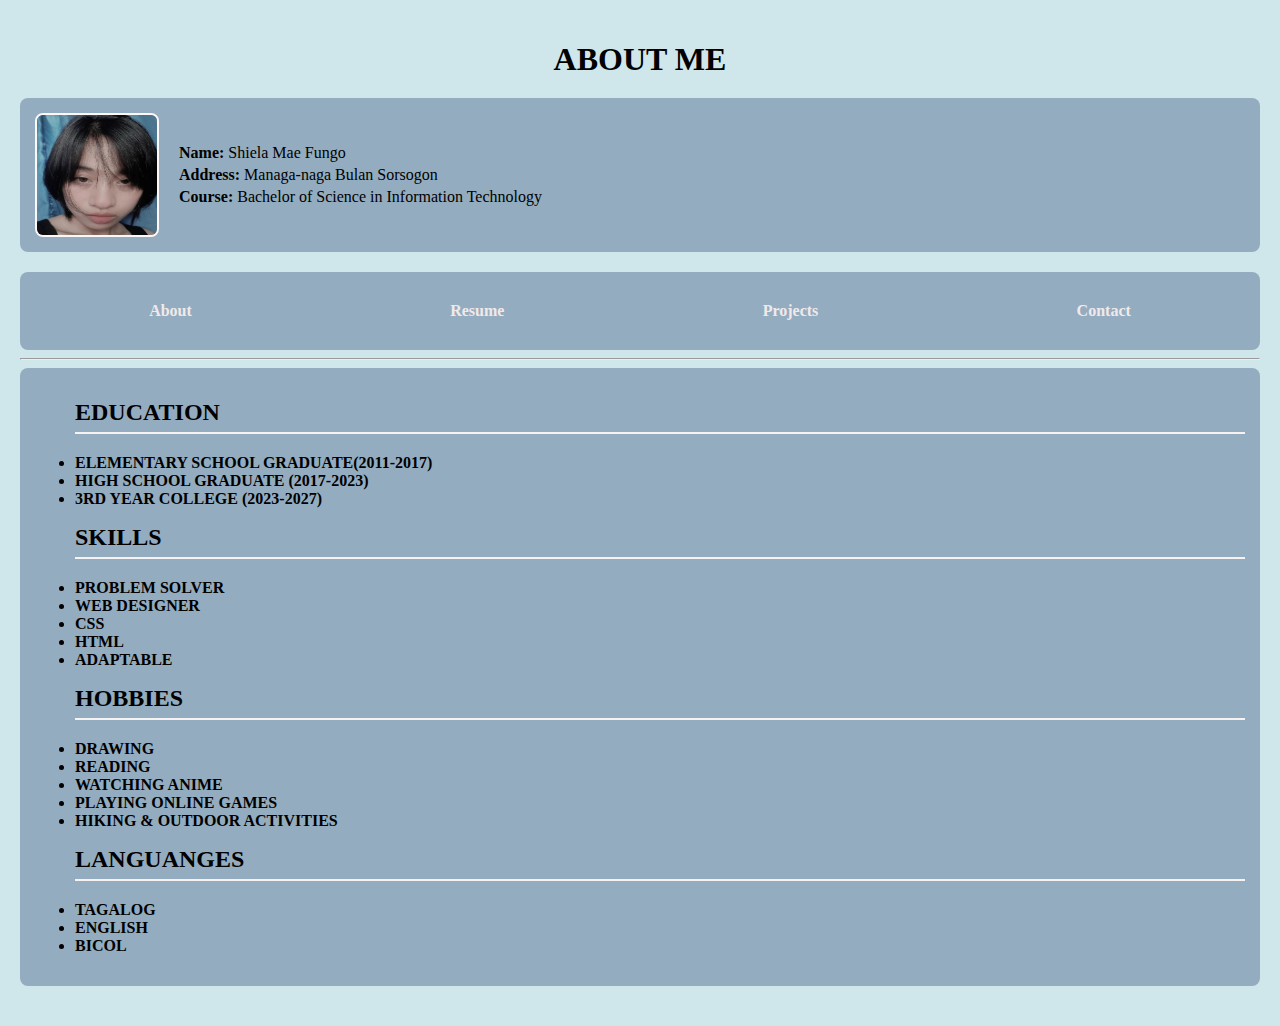
<file: index.html>
<!DOCTYPE html>
<html lang="en">
<head>
    <meta charset="utf-8" />
    <title>About</title>
    <link rel="stylesheet" href="style.css">
</head>
<body>
    <h1>ABOUT ME</h1>
    <div class="header">
        <img src="fungo.jpg" alt="profile-Picture" class="profile-pic">
        <div class="info">
            <p><strong>Name:</strong> Shiela Mae Fungo</p>
            <p><strong>Address:</strong> Managa-naga Bulan Sorsogon</p>
            <p><strong>Course:</strong> Bachelor of Science in Information Technology</p>
        </div>
    </div>
    <nav>
        <a href="index.html">About</a>
        <a href="resume.html">Resume</a>
        <a href="projects.html">Projects</a>
        <a href="contact.html">Contact</a>
    </nav>
    <hr>
    <div class="section" id="main-content">
        <!-- Add your content here -->
         <ul>
         <h2>EDUCATION</h2>
        <li><strong>ELEMENTARY SCHOOL GRADUATE(2011-2017)</strong></li>
        <li><strong>HIGH SCHOOL GRADUATE (2017-2023)</strong></li>
        <li><strong>3RD YEAR COLLEGE (2023-2027)</strong></li>    
        </ul>
        <ul>
         <h2>SKILLS</h2>
        <li><strong>PROBLEM SOLVER</strong></li>
        <li><strong>WEB DESIGNER</strong></li>
        <li><strong>CSS</strong></li>
        <li><strong>HTML</strong></li>
        <li><strong>ADAPTABLE</strong></li>     
        </ul>
        <ul>
         <h2>HOBBIES</h2>
        <li><strong>DRAWING</strong></li>
        <li><strong>READING</strong></li>
        <li><strong>WATCHING ANIME </strong></li>
        <li><strong>PLAYING ONLINE GAMES</strong></li>
        <li><strong>HIKING & OUTDOOR ACTIVITIES</strong></li>     
        </ul>
        <ul>
         <h2>LANGUANGES</h2>
        <li><strong>TAGALOG</strong></li>
        <li><strong>ENGLISH</strong></li>
        <li><strong>BICOL</strong></li> 
        </ul>
        </ul>
    </div>
</body>
</html>
</file>
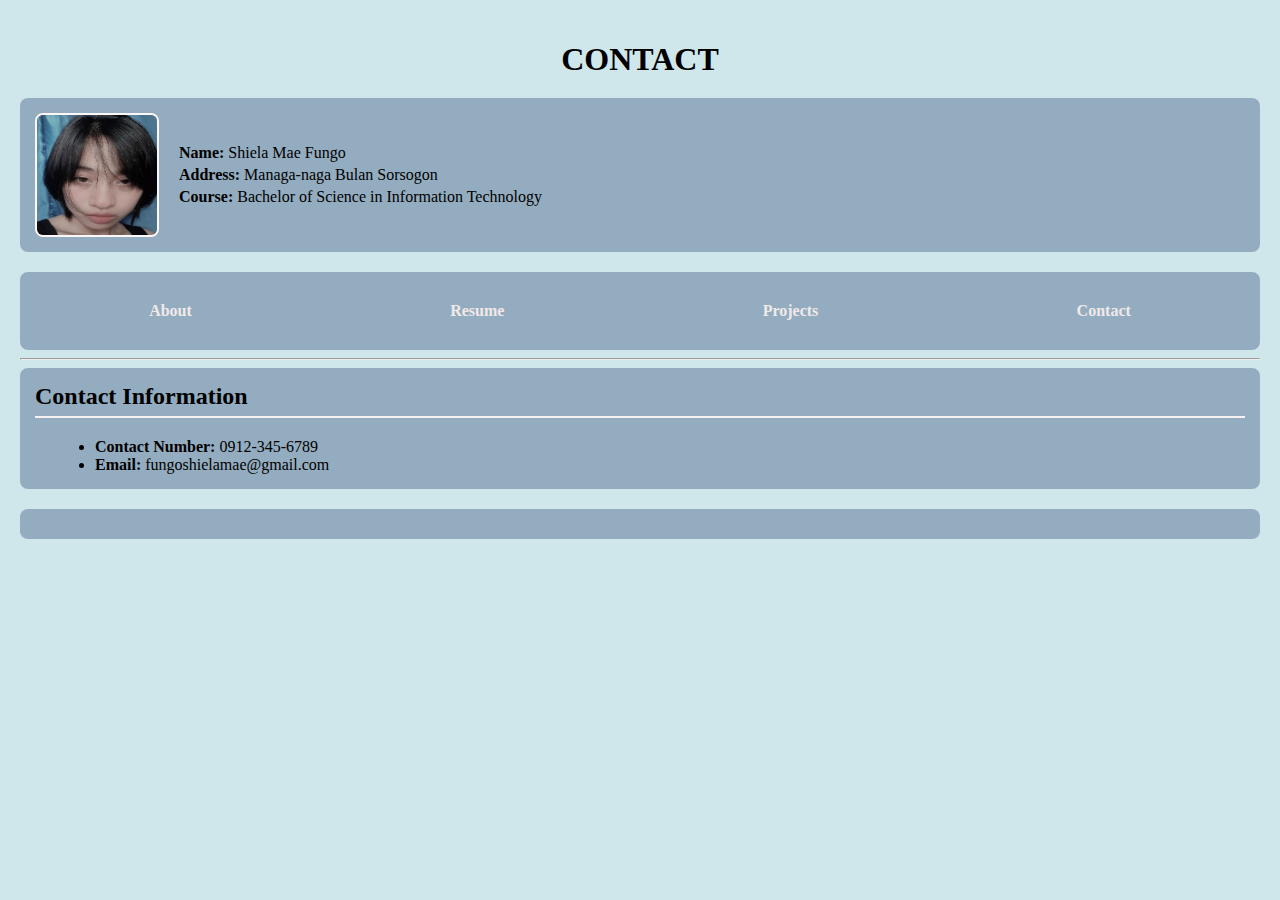
<file: contact.html>
<!DOCTYPE html>
<html lang="en">
<head>
    <meta charset="utf-8" />
    <title>Contact Me</title>
    <link rel="stylesheet" href="style.css">
</head>
<body>
    <h1>CONTACT</h1>
    <div class="header">
        <img src="fungo.jpg" alt="profile-Picture" class="profile-pic">
        <div class="info">
            <p><strong>Name:</strong> Shiela Mae Fungo</p>
            <p><strong>Address:</strong> Managa-naga Bulan Sorsogon</p>
            <p><strong>Course:</strong> Bachelor of Science in Information Technology</p>
        </div>
    </div>
    <nav>
        <a href="index.html">About</a>
        <a href="resume.html">Resume</a>
        <a href="projects.html">Projects</a>
        <a href="contact.html">Contact</a>
    </nav>
    <hr>
    <div class="section">
        <h2>Contact Information</h2>
        <ul class="edu-list">
            <li><strong>Contact Number:</strong> 0912-345-6789</li>
            <li><strong>Email:</strong> fungoshielamae@gmail.com</li>
        </ul>
    </div>
    <div class="section" id="main-content">
        <!-- Add your content here -->
    </div>
</body>
</html>
</file>
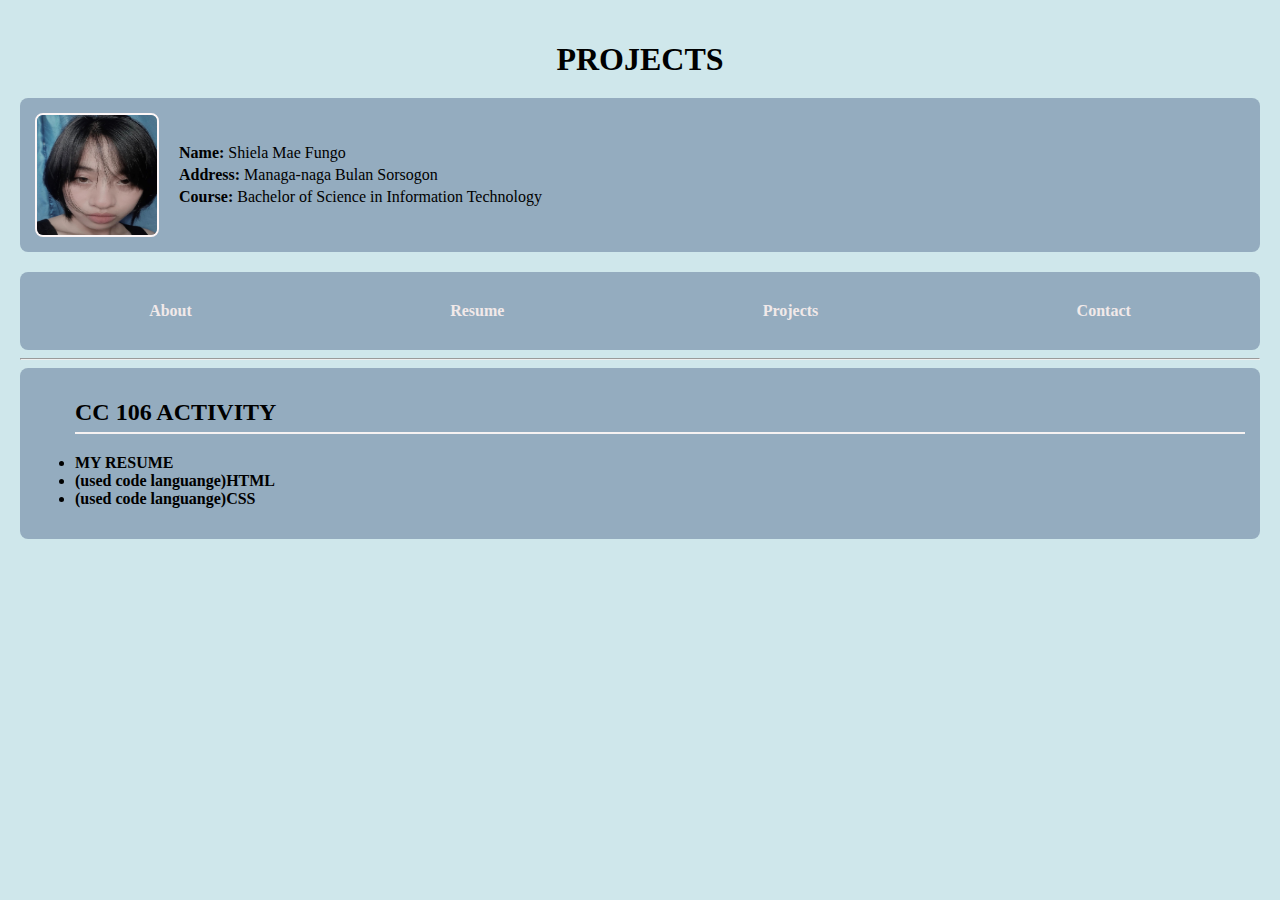
<file: Projects.html>
<!DOCTYPE html>
<html lang="en">
<head>
    <meta charset="utf-8" />
    <title>My Projects</title>
    <link rel="stylesheet" href="style.css">
</head>
<body>
    <h1>PROJECTS</h1>
    <div class="header">
        <img src="fungo.jpg" alt="profile-Picture" class="profile-pic">
        <div class="info">
            <p><strong>Name:</strong> Shiela Mae Fungo</p>
            <p><strong>Address:</strong> Managa-naga Bulan Sorsogon</p>
            <p><strong>Course:</strong> Bachelor of Science in Information Technology</p>
        </div>
    </div>
        <nav>
            <a href="index.html">About</a>
            <a href="resume.html">Resume</a>
            <a href="projects.html">Projects</a>
            <a href="contact.html">Contact</a>
        </nav>
    <hr>
    <div class="section" id="main-content">
        <!-- Add your content here -->
         <ul>
         <h2>CC 106 ACTIVITY</h2>
        <li><strong> MY RESUME </strong></li>
        <li><strong>(used code languange)HTML</strong></li>
        <li><strong>(used code languange)CSS</strong></li>    
        </ul>
    </div>
</body>
</html>
</file>
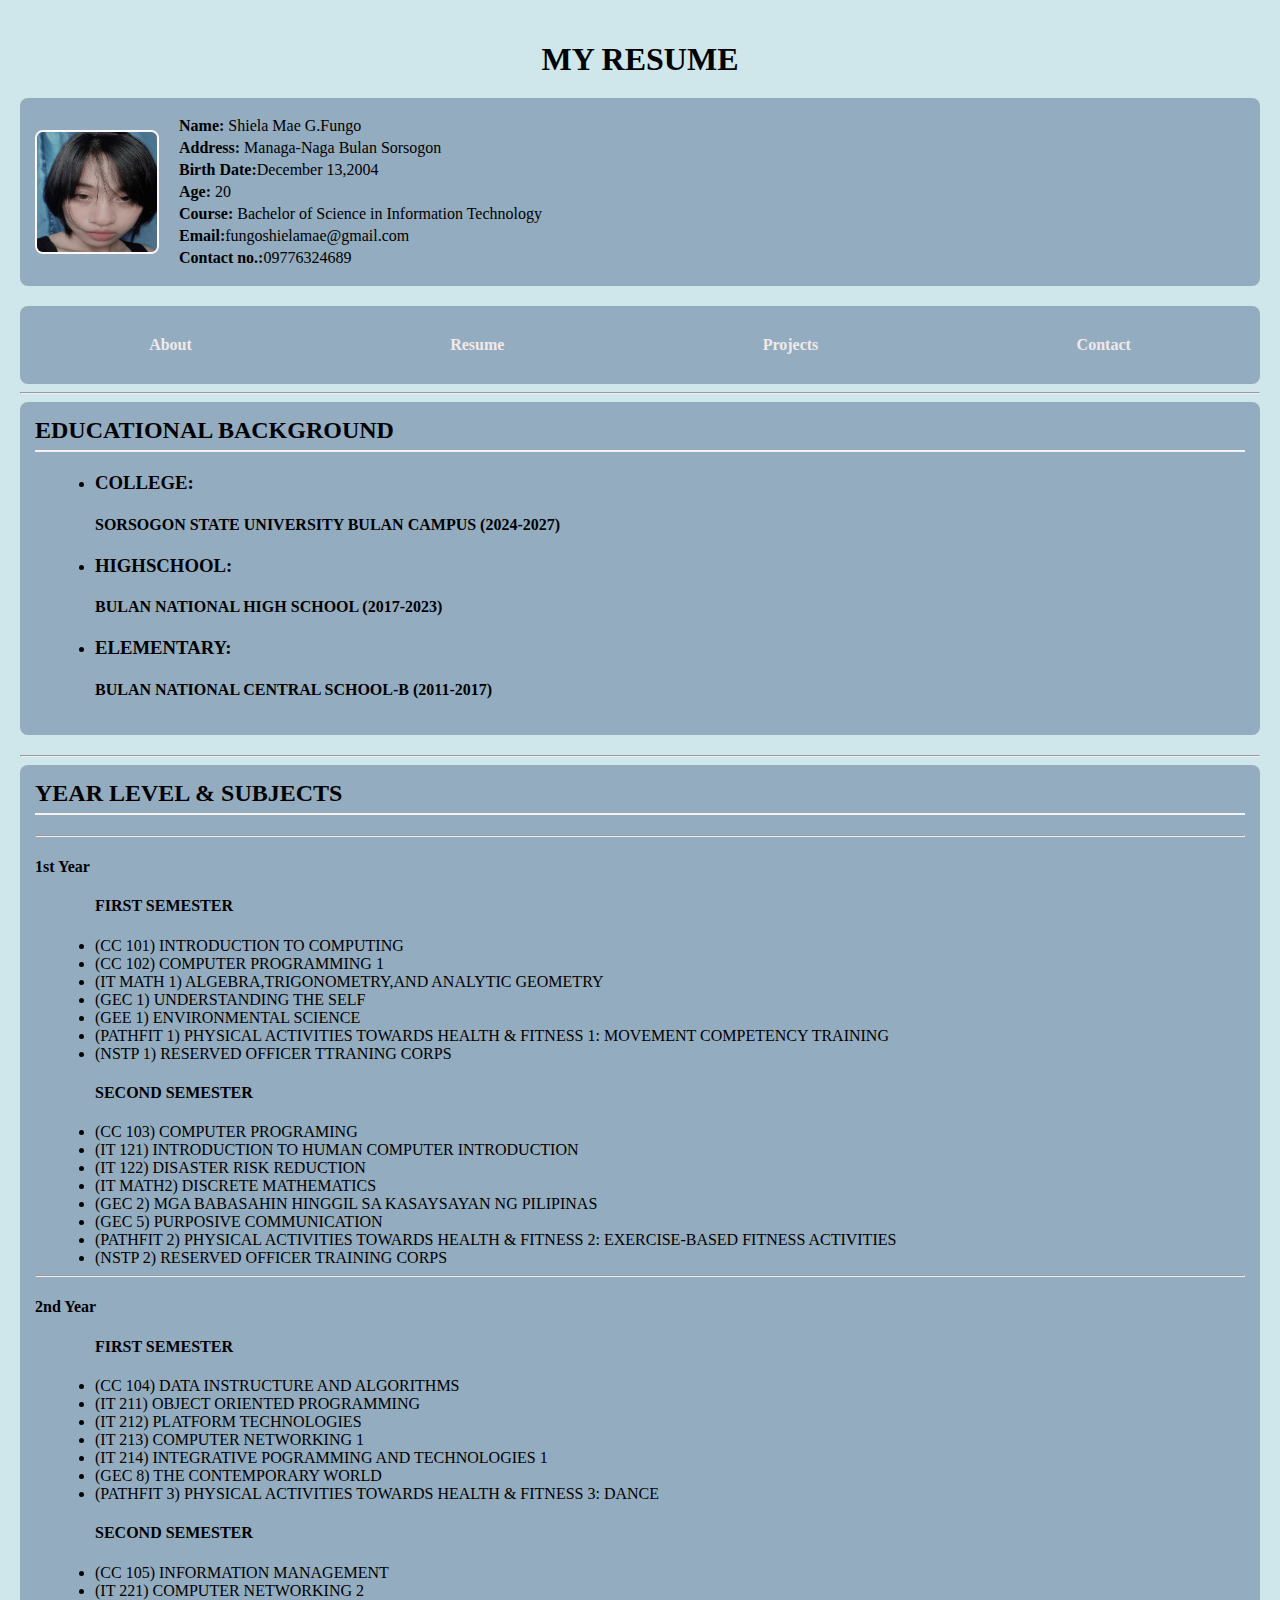
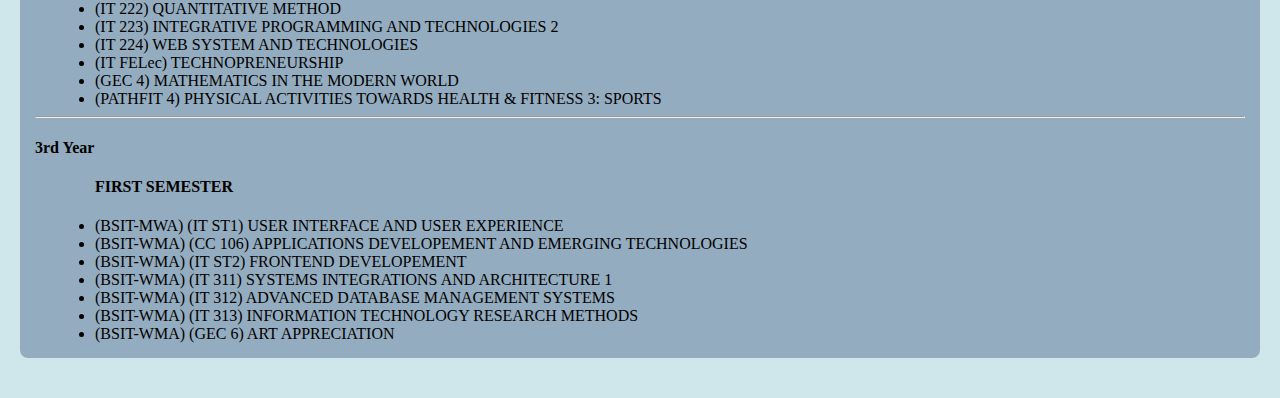
<file: shiela.html>
<!DOCTYPE html>
<html lang="en">
    <head>
        <meta charset="utf -8" />
        <title>MY RESUME</title>
        <link rel="stylesheet" href="style.css">
     </head>
    <body>

        <h1>MY RESUME</h1>

        <!-- HEADER WITH PHOTO AND DETAILS-->
        <div class="header">
            <img src="fungo.jpg"
    alt="profile-Picture"
    class="profile-pic">
        <div class="info">
            <p><strong>Name:</strong>  Shiela Mae G.Fungo</p>
            <p><strong>Address:</strong> Managa-Naga Bulan Sorsogon</p>
            <p><strong>Birth Date:</strong>December 13,2004</p>
            <p><strong>Age:</strong> 20</p>
            <p><strong>Course:</strong> Bachelor of Science in Information Technology</p>
            <p><strong>Email:</strong>fungoshielamae@gmail.com</p>
            <p><strong>Contact no.:</strong>09776324689</p>
            </div>
          </div>

            <nav>
            <a href="index.html">About</a>
            <a href="resume.html">Resume</a>
            <a href="projects.html">Projects</a>
            <a href="contact.html">Contact</a>
        </nav>

          <hr>

          
          <!-- EDUCATIONAL BACKGROUND-->
           <div class="section">
             <h2>EDUCATIONAL BACKGROUND</h2>
             <ul class="edu-list">
                <li><strong><h3>COLLEGE:</h3></strong><h4>SORSOGON STATE UNIVERSITY BULAN CAMPUS (2024-2027)</h4></li>
                <li><strong><h3>HIGHSCHOOL:</h3></strong><h4>BULAN NATIONAL HIGH SCHOOL (2017-2023)</h4></li>
                <li><strong><h3>ELEMENTARY:</h3></strong><h4>BULAN NATIONAL CENTRAL SCHOOL-B (2011-2017)</h4></li>
             </ul>
           </div>

           <hr>

           <!--YEAR LEVEL & SUBJECTS -->
           <div class="section">
             <h2>YEAR LEVEL & SUBJECTS</h2>

            <hr>

            <div class="year">
              <h4><strong>1st Year</strong></h4>
                
                <ul class="subjects">
                <h4><strong>FIRST SEMESTER</strong></h4>
                <li>(CC 101)    INTRODUCTION TO COMPUTING</li>
                <li>(CC 102)    COMPUTER PROGRAMMING 1</li>
                <li>(IT MATH 1) ALGEBRA,TRIGONOMETRY,AND ANALYTIC GEOMETRY</li>
                <li>(GEC 1)     UNDERSTANDING THE SELF</li>
                <li>(GEE 1)     ENVIRONMENTAL SCIENCE</li>
                <li>(PATHFIT 1) PHYSICAL ACTIVITIES TOWARDS HEALTH & FITNESS 1: MOVEMENT COMPETENCY TRAINING</li>
                <li>(NSTP 1)    RESERVED OFFICER TTRANING CORPS</li>
                <h4><strong>SECOND SEMESTER</strong></h4>
                <li>(CC 103)    COMPUTER PROGRAMING</li>
                <li>(IT 121)    INTRODUCTION TO HUMAN COMPUTER INTRODUCTION</li>
                <li>(IT 122)    DISASTER RISK REDUCTION</li>
                <li>(IT MATH2)  DISCRETE MATHEMATICS</li>
                <li>(GEC 2)     MGA BABASAHIN HINGGIL SA KASAYSAYAN NG PILIPINAS</li>
                <li>(GEC 5)     PURPOSIVE COMMUNICATION</li>
                <li>(PATHFIT 2) PHYSICAL ACTIVITIES TOWARDS HEALTH & FITNESS 2: EXERCISE-BASED FITNESS ACTIVITIES</li>
                <li>(NSTP 2)    RESERVED OFFICER TRAINING CORPS</li>
                </ul>
            </div>
               
            <hr>

            <div class="year">
              <h4><strong>2nd Year</strong></h4>
                <ul class="subjects">
                <h4><strong>FIRST SEMESTER</strong></h4>
                <li>(CC 104)    DATA INSTRUCTURE AND ALGORITHMS</li>
                <li>(IT 211)    OBJECT ORIENTED PROGRAMMING</li>
                <li>(IT 212)    PLATFORM TECHNOLOGIES</li>
                <li>(IT 213)    COMPUTER NETWORKING 1</li>
                <li>(IT 214)    INTEGRATIVE POGRAMMING AND TECHNOLOGIES 1</li>
                <li>(GEC 8)     THE CONTEMPORARY WORLD</li>
                <li>(PATHFIT 3) PHYSICAL ACTIVITIES TOWARDS HEALTH & FITNESS 3: DANCE</li>
                <h4><strong>SECOND SEMESTER</strong></h4>
                <li>(CC 105)    INFORMATION MANAGEMENT</li>
                <li>(IT 221)    COMPUTER NETWORKING 2</li>
                <li>(IT 222)    QUANTITATIVE METHOD</li>
                <li>(IT 223)    INTEGRATIVE PROGRAMMING AND TECHNOLOGIES 2</li>
                <li>(IT 224)    WEB SYSTEM AND TECHNOLOGIES</li>
                <li>(IT FELec)  TECHNOPRENEURSHIP</li>
                <li>(GEC 4)     MATHEMATICS IN THE MODERN WORLD</li>
                <li>(PATHFIT 4) PHYSICAL ACTIVITIES TOWARDS HEALTH & FITNESS 3: SPORTS</li>
                </ul>
            </div>

           <hr>

            <div class="year">
            <h4><strong>3rd Year</strong></h4>
                <ul class="subjects">
                <h4><strong>FIRST SEMESTER</strong></h4>
                <li>(BSIT-MWA)  (IT ST1)  USER INTERFACE AND USER EXPERIENCE</li>
                <li>(BSIT-WMA)  (CC 106)  APPLICATIONS DEVELOPEMENT AND EMERGING TECHNOLOGIES</li>
                <li>(BSIT-WMA)  (IT ST2)  FRONTEND DEVELOPEMENT</li>
                <li>(BSIT-WMA)  (IT 311)  SYSTEMS INTEGRATIONS AND ARCHITECTURE 1</li>
                <li>(BSIT-WMA)  (IT 312)  ADVANCED DATABASE MANAGEMENT SYSTEMS</li>
                <li>(BSIT-WMA)  (IT 313)  INFORMATION TECHNOLOGY RESEARCH METHODS</li>
                <li>(BSIT-WMA)  (GEC 6)   ART APPRECIATION</li>
                </ul>
            </div>
          </div>
    </body>
</html>
</file>
<file: style.css>
body {
  font-family: 'Times New Roman', Times, serif,sans-serif;
  margin: 0;
  padding: 20px;
  background: #cfe7eb;
}
h1 {
text-align: center;
  margin-bottom: 20px;
}
.header {
display: flex;
align-items: center;
background: #94ACBF;
padding: 15px;
border-radius: 8px;
box-shadow: 0 2px 6px
rgba(red, green, blue, alpha);
margin-bottom: 20px;
}
.profile-pic {
width:120px;
height:120px;
border-radius: 8px;
object-fit:20px;
margin-right:20px;
border:2px solid #fef7f7
}


.info p {
margin: 4px 0;
}
.section {
background: #94ACBF;
padding: 15px;
border-radius: 8px;
box-shadow: 0 2px 6px
rgba(red, green, blue, alpha);
margin-bottom: 20px;
}
.section h2 {
margin-top: 0;
border-bottom: 2px solid #f6f2f2;
padding-bottom: 6px;
}
.edu-list, .subjects {
  margin: 10px 0 0 20px;
}
.year {
  margin-top: 12px;
}
.year strong {
  display: block;
  margin-bottom: 4px;
}
nav{
  background: var(--accept);
  padding: flex;
  position: sticky;
  top: 0;
  z-index: 1000;
  background-color: #94ACBF;
}
nav{
  display: flex;
  justify-content: space-around;
  margin: 0;
  padding: 0;
  flex-wrap: wrap;
  border-radius: 8px;
}
nav a{
  color: rgb(241, 233, 233);
  font-weight: 600;
  transition: 0.2s;
  padding: 30px;
  text-decoration: none;
  gap: 10px;
}
nav a:hover {
color: rgb(0, 0, 0);
}
</file>
